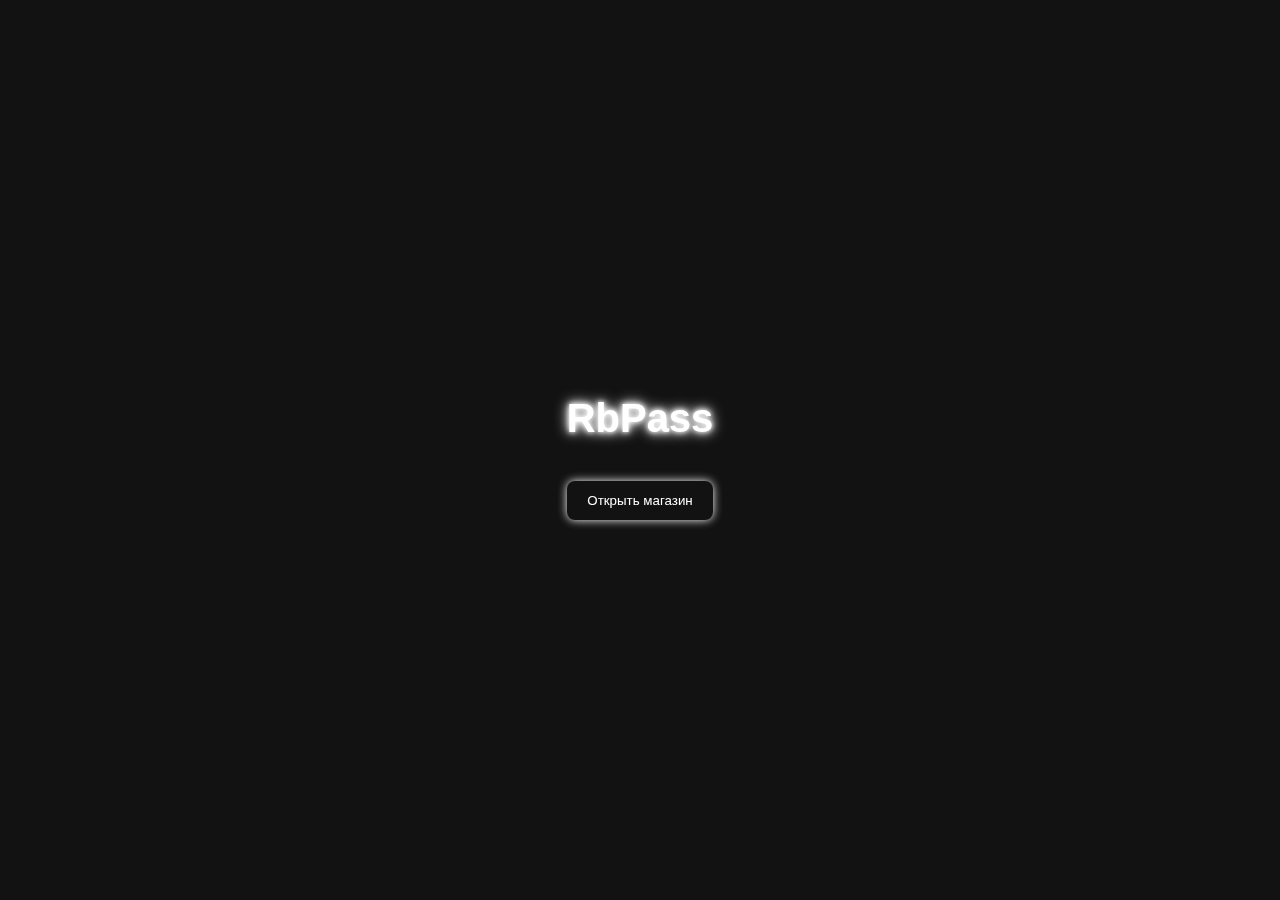
<file: index.html>
<!DOCTYPE html>
<html lang="ru">
<head>
    <meta charset="UTF-8">
    <meta name="viewport" content="width=device-width, initial-scale=1.0">
    <title>RbPass - Магазин для Roblox</title>
    <link rel="stylesheet" href="css/sttyles.css">
</head>
<body>
    <div class="container">
        <header class="header">
            <h1 id="rbPassTitle">RbPass</h1>
            <div id="userInfo" class="user-info">
                <p id="nicknameDisplay">
                    <span id="userNicknameIcon">👤</span> <span id="userNickname">Не выбран</span>
                </p>
            </div>
            <button id="openStoreBtn" class="btn">Открыть магазин</button>
            <button id="changeAccountBtn" class="btn">Изменить аккаунт</button>
        </header>

        <!-- Меню изменения ника -->
        <div id="enterNicknameMenu" class="menu">
            <button id="backBtnEnter" class="back-btn">← Назад</button>
            <div class="menu-content">
                <h2>Введите ваш ник</h2>
                <input type="text" id="nicknameInput" placeholder="Ваш ник в Roblox" />
                <button id="confirmNicknameBtn" class="btn">Подтвердить</button>
                <p id="errorNickname" class="error"></p>
            </div>
        </div>
    </div>

    <script src="js/sccript.js"></script>
</body>
</html>
</file>
<file: css/sttyles.css>
/* Общее оформление */
body, html {
    margin: 0;
    padding: 0;
    font-family: 'Segoe UI', Tahoma, Geneva, Verdana, sans-serif;
    background-color: #121212;
    color: #fff;
    height: 100%;
    display: flex;
    justify-content: center;
    align-items: center;
}

.container {
    width: 100%;
    max-width: 600px;
    text-align: center;
    position: relative; /* Для того, чтобы меню располагалось поверх */
}

/* Заголовок магазина */
#rbPassTitle {
    font-size: 2.5rem;
    margin-bottom: 20px;
    font-weight: 700;
    color: #fff;
    text-shadow: 0 0 5px #fff, 0 0 10px #fff, 0 0 15px #fff;  /* Белое мигающее сияние */
    animation: glow 2s ease-in-out infinite alternate;
}

@keyframes glow {
    0% {
        text-shadow: 0 0 5px #fff, 0 0 10px #fff, 0 0 15px #fff;
    }
    100% {
        text-shadow: 0 0 10px #fff, 0 0 20px #fff, 0 0 30px #fff;
    }
}

/* Информация о пользователе */
.user-info {
    display: flex;
    justify-content: center;
    align-items: center;
    margin-bottom: 10px;
    position: relative;
    z-index: 2; /* Чтобы ник был ближе к верхней части */
}

/* Ник пользователя (позиционирование ниже заголовка) */
#nicknameDisplay {
    font-size: 1.2rem;
    display: flex;
    align-items: center;
    justify-content: center;
    position: relative;
    top: -20px; /* Опускаем ник ниже */
    margin-bottom: 20px; /* Расстояние между ником и кнопками */
    z-index: 1; /* Этот элемент будет ниже меню */
}

#userNicknameIcon {
    margin-right: 10px;
}

/* Кнопки на главной странице */
.btn {
    padding: 12px 20px;
    background-color: #121212;
    color: #fff;
    border: none;
    border-radius: 8px;
    cursor: pointer;
    transition: background-color 0.3s ease, transform 0.2s ease, box-shadow 0.3s ease;
    margin: 10px 8px; /* Отступы между кнопками */
    box-shadow: 0 0 10px #fff; /* Добавлено сияние */
}

.btn:hover {
    background-color: #555;
    transform: translateY(-2px);
    box-shadow: 0 0 20px #fff; /* Сияние при наведении */
}

/* Меню ввода ника */
.menu {
    display: none;
    background-color: #2c2c2c;
    border-radius: 10px;
    padding: 30px;
    box-shadow: 0px 4px 10px rgba(0, 0, 0, 0.5);
    margin-top: 20px;
    position: absolute;
    top: 50%; /* Центрирование */
    left: 52%;
    transform: translate(-50%, -50%); /* Центрирование по обеим осям */
    z-index: 3; /* Меню должно быть выше остальных элементов */
    width: 80%;
}

.menu-content {
    padding: 20px;
}

/* Кнопка подтверждения ника в меню */
#confirmNicknameBtn {
    background-color: #444;
    border: 1px solid #666;
}

#confirmNicknameBtn:hover {
    background-color: #666;
    box-shadow: 0 0 10px #888;
}

input {
    width: 80%;
    padding: 10px;
    background-color: #444;
    border: 1px solid #666;
    border-radius: 5px;
    color: #fff;
    margin: 10px 0;
    font-size: 1rem;
}

input:focus {
    outline: none;
    border-color: #888;
}

.error {
    color: red;
    font-size: 0.9rem;
    margin-top: 10px;
    visibility: hidden;
}

.show {
    display: block;
}

.back-btn {
    background-color: transparent;
    border: none;
    color: #fff;
    font-size: 1.2rem;
    cursor: pointer;
    margin-bottom: 10px; /* Поднята кнопка "Назад" */
    position: absolute;
    left: 10px; /* Придвинута кнопка назад к левой стороне */
    top: 0; /* Поднята кнопка чуть выше */
}

/* Убираем стандартное поведение при нажатии на кнопку */
.btn:active {
    background-color: #121212;  /* Цвет фона не изменяется при нажатии */
    box-shadow: 0 0 10px #fff;   /* Сияние остаётся без изменений */
}

/* Задний фон с фигурами */
.background-cubes {
    position: fixed;
    top: 0;
    left: 0;
    width: 100%;
    height: 100%;
    z-index: -1;
    overflow: hidden;
    pointer-events: none; /* Исключение из взаимодействия */
}

.cube {
    position: absolute;
    background-color: rgba(250, 250, 250, 0.15); /* Прозрачный белый */
    border-radius: 10%; /* Закругленные углы */
    opacity: 0; /* Исходное состояние — невидимы */
    animation: moveAndFade 12s ease-in-out infinite; /* Анимация движения */
}

/* Анимация движения, появления и исчезновения */
@keyframes moveAndFade {
    0% {
        transform: translate(0, 0) rotate(0deg);
        opacity: 0;
    }
    10% {
        opacity: 1; /* Плавное появление */
    }
    50% {
        transform: translate(var(--x-trajectory), var(--y-trajectory)) rotate(var(--rotation)); /* Случайное движение */
        opacity: 1;
    }
    90% {
        opacity: 0; /* Плавное исчезновение */
    }
    100% {
        opacity: 0;
    }
}

/* Убираем подсветку при нажатии на все элементы */
* {
    -webkit-tap-highlight-color: rgba(0, 0, 0, 0);
}
</file>
